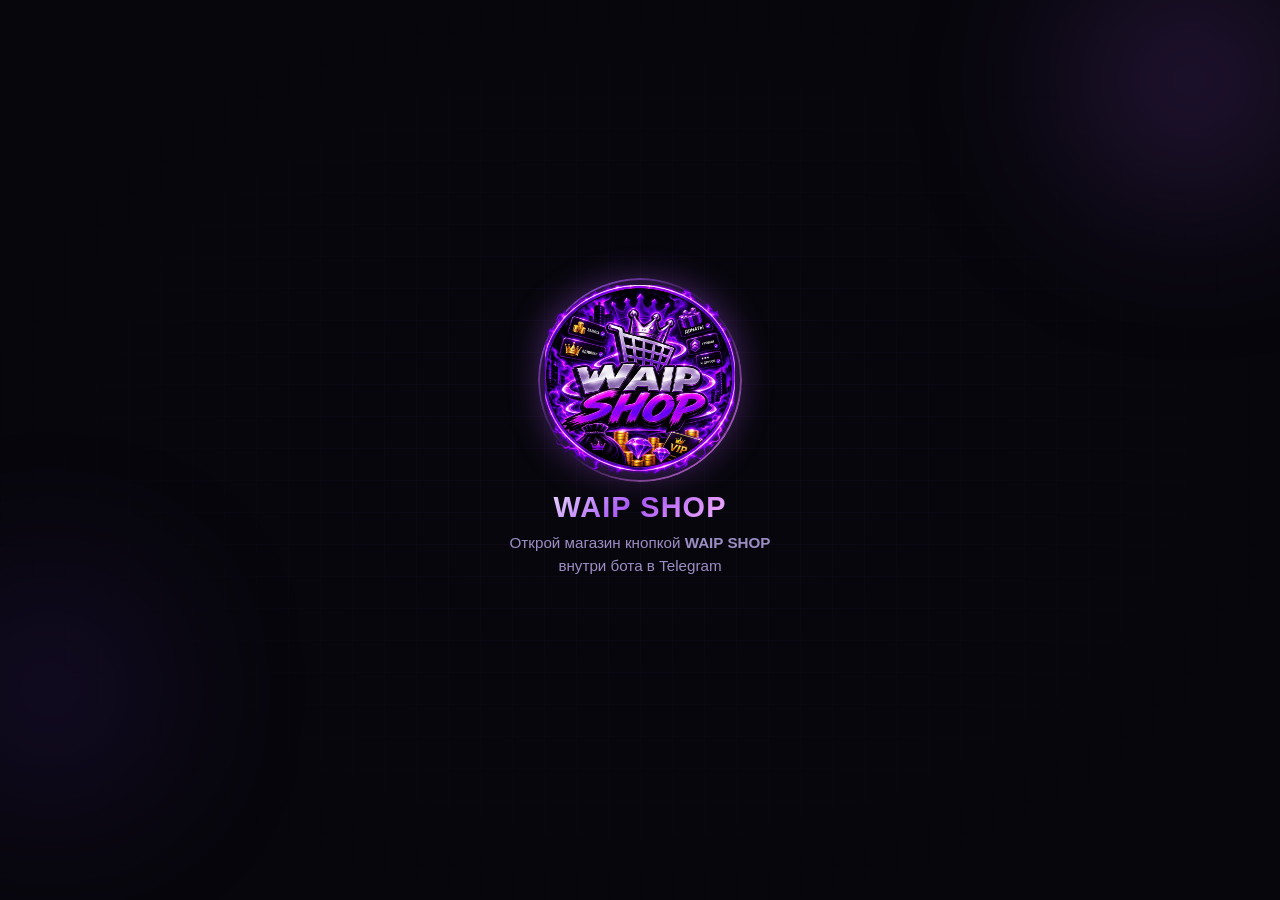
<file: webapp/index.html>
<!DOCTYPE html>
<html lang="ru">
<head>
  <meta charset="UTF-8" />
  <meta name="viewport" content="width=device-width, initial-scale=1, maximum-scale=1, user-scalable=no, viewport-fit=cover" />
  <title>WAIP SHOP</title>
  <script src="https://telegram.org/js/telegram-web-app.js"></script>
  <link rel="stylesheet" href="style.css" />
</head>
<body>
  <div class="bg-orb a"></div>
  <div class="bg-orb b"></div>
  <div class="bg-grid"></div>

  <!-- ONBOARDING -->
  <div id="onboard" class="screen">
    <div class="logo-wrap">
      <div class="logo-ring"></div>
      <div class="logo">
        <img src="waip-shop-logo.webp" alt="WAIP SHOP" class="brand-sticker" width="720" height="720" decoding="async" fetchpriority="high" />
      </div>
    </div>
    <h1 class="title gradient-text">WAIP SHOP</h1>
    <p class="subtitle" id="obStatus">Проверяем доступ…</p>
    <div class="loader" id="obLoader"><span></span><span></span><span></span></div>
    <div id="obActions" class="ob-actions hidden">
      <a id="subLink" class="btn btn-primary" href="#" target="_blank" rel="noopener">
        <svg viewBox="0 0 24 24" class="ico"><path d="M4 6h16v2H4zm0 5h16v2H4zm0 5h12v2H4z" fill="currentColor"/></svg>
        Подписаться на канал
      </a>
      <button id="btnCheckSub" class="btn btn-outline">Я подписался — проверить</button>
    </div>
    <div id="obNick" class="ob-nick hidden">
      <p class="subtitle">Введи игровой ник<br><small>точно как в игре</small></p>
      <input id="nickInput" class="input" placeholder="Ivan_Ivanov" maxlength="24" autocomplete="off" />
      <button id="btnReg" class="btn btn-primary">Подтвердить ник</button>
      <p id="nickErr" class="err"></p>
    </div>
  </div>

  <!-- SHOP -->
  <div id="shop" class="screen hidden">
    <header class="top">
      <div>
        <div class="brand gradient-text">WAIP SHOP</div>
        <div id="userChip" class="chip">—</div>
      </div>
      <button id="btnApk" class="btn-icon" title="Скачать APK" type="button">
        <svg viewBox="0 0 24 24" class="ico"><path d="M12 3v12m0 0l4-4m-4 4l-4-4M5 18v1a2 2 0 002 2h10a2 2 0 002-2v-1" stroke="currentColor" stroke-width="2" fill="none" stroke-linecap="round" stroke-linejoin="round"/></svg>
      </button>
    </header>

    <nav class="tabs">
      <button class="tab active" data-tab="catalog" type="button">
        <svg viewBox="0 0 24 24" class="ico"><path d="M4 7h16M4 12h16M4 17h10" stroke="currentColor" stroke-width="2" fill="none" stroke-linecap="round"/></svg>
        Магазин
      </button>
      <button class="tab" data-tab="orders" type="button">
        <svg viewBox="0 0 24 24" class="ico"><path d="M7 7h10v12H7V7zm2-3h6v3H9V4z" stroke="currentColor" stroke-width="2" fill="none"/></svg>
        Заказы
      </button>
      <button class="tab" data-tab="profile" type="button">
        <svg viewBox="0 0 24 24" class="ico"><circle cx="12" cy="8" r="3.5" stroke="currentColor" stroke-width="2" fill="none"/><path d="M5 20c1.5-3.5 4-5 7-5s5.5 1.5 7 5" stroke="currentColor" stroke-width="2" fill="none" stroke-linecap="round"/></svg>
        Профиль
      </button>
    </nav>

    <!-- CATALOG -->
    <section id="tab-catalog" class="panel active">
      <div id="view-cats" class="view">
        <p class="panel-hint">Выберите категорию</p>
        <div id="catList" class="list stack"></div>
      </div>

      <div id="view-products" class="view hidden">
        <button class="back-btn" id="backToCats" type="button">
          <svg viewBox="0 0 24 24" class="ico"><path d="M15 6l-6 6 6 6" stroke="currentColor" stroke-width="2" fill="none" stroke-linecap="round"/></svg>
          Назад
        </button>
        <h2 id="prodTitle" class="section-title"></h2>
        <div id="prodList" class="list stack"></div>
        <div id="moneyCustom" class="card custom-money hidden">
          <p class="card-label">Своя сумма валюты</p>
          <p class="rate-line" id="moneyRate">1 Star = 2 000 валюты</p>
          <div class="row-inputs">
            <div class="field">
              <label>Игровая валюта</label>
              <input id="moneyUnits" class="input" type="number" min="100000" step="1" placeholder="от 100000" />
            </div>
          </div>
          <div class="price-preview" id="moneyPreview">—</div>
          <button id="btnMoneyPay" class="btn btn-primary btn-block" type="button">Выбрать оплату</button>
        </div>
      </div>

      <div id="view-pay" class="view hidden">
        <button class="back-btn" id="backToProds" type="button">
          <svg viewBox="0 0 24 24" class="ico"><path d="M15 6l-6 6 6 6" stroke="currentColor" stroke-width="2" fill="none" stroke-linecap="round"/></svg>
          Назад
        </button>
        <div class="card pay-card">
          <div class="pay-item" id="payItemTitle">—</div>
          <div class="pay-price" id="payItemPrice">—</div>
          <p class="panel-hint">Способ оплаты</p>
          <button id="payStars" class="pay-method" type="button">
            <span class="pm-icon">
              <svg viewBox="0 0 24 24" class="ico"><path d="M12 3l2.4 7.2H22l-6 4.4 2.3 7.1L12 17.8 5.7 21.7 8 14.6 2 10.2h7.6L12 3z" fill="currentColor"/></svg>
            </span>
            <span class="pm-body">
              <strong>Telegram Stars</strong>
              <small id="payStarsHint">Оплата Stars на баланс бота</small>
            </span>
          </button>
        </div>
        <div id="starsGuide" class="card stars-guide hidden">
          <h3>Оплата Telegram Stars</h3>
          <p class="muted" id="sgNative">Откроется встроенная оплата Stars. Средства поступят на баланс бота автоматически.</p>
          <div id="sgGift" class="hidden">
            <ol>
              <li>Открой профиль <b id="sgUser">@</b></li>
              <li>Отправь <b>подарок (Gift)</b> на сумму <b id="sgStars">0</b> Stars</li>
              <li>Нажми «Я отправил подарок»</li>
            </ol>
            <p class="muted">Скриншоты не нужны. После подтверждения товар выдаётся автоматически.</p>
            <button id="btnStarsDone" class="btn btn-primary btn-block" type="button">Я отправил подарок</button>
            <button id="btnStarsOpen" class="btn btn-outline btn-block" type="button">Открыть профиль</button>
          </div>
          <button id="btnStarsPay" class="btn btn-primary btn-block" type="button">Оплатить Stars</button>
        </div>
        <div id="payWait" class="card pay-wait hidden">
          <div class="loader"><span></span><span></span><span></span></div>
          <p id="payWaitText">Ожидаем оплату…</p>
        </div>
      </div>
    </section>

    <section id="tab-orders" class="panel">
      <div id="ordersList" class="list stack"></div>
    </section>

    <section id="tab-profile" class="panel">
      <div class="card profile-card">
        <div class="profile-row"><span>Ник</span><b id="pfNick">—</b></div>
        <div class="profile-row"><span>Уровень</span><b id="pfLevel">—</b></div>
        <div class="profile-row"><span>Админ</span><b id="pfAdmin">—</b></div>
        <div class="profile-row"><span>Скин</span><b id="pfSkin">—</b></div>
        <div class="profile-row"><span>Валюта</span><b id="pfMoney">—</b></div>
      </div>
      <div class="card daily-card">
        <p class="card-label">Бонус дня</p>
        <p class="muted" id="dailyHint">Раз в 24 часа — бесплатная игровая валюта.</p>
        <button id="btnDaily" class="btn btn-primary btn-block" type="button">Забрать бонус</button>
      </div>
      <div class="card ref-card">
        <p class="card-label">Рефералы</p>
        <p class="muted">За каждое пополнение друга — <b id="refPct">+5%</b> бонуса. При 100% — товар бесплатно.</p>
        <div class="profile-row"><span>Приглашено</span><b id="refCount">0</b></div>
        <div class="ref-bar"><i id="refBar"></i></div>
        <div class="profile-row"><span>Бонус</span><b id="refBonus">0%</b></div>
        <input id="refLink" class="input" readonly />
        <button id="btnCopyRef" class="btn btn-outline btn-block" type="button">Скопировать ссылку</button>
        <button id="btnShareRef" class="btn btn-primary btn-block" type="button">Поделиться</button>
        <div id="refFree" class="hidden">
          <select id="refFreeSel" class="input"></select>
          <button id="btnRefFree" class="btn btn-primary btn-block" type="button">Забрать бесплатно (100%)</button>
        </div>
      </div>
      <div class="card account-switch">
        <p class="card-label">Игровой аккаунт</p>
        <p class="muted" id="switchHint">Можно выйти и привязать другой ник. Подписка не требуется.</p>
        <button id="btnLogout" class="btn btn-outline btn-block" type="button">Выйти из аккаунта</button>
        <div id="switchBox" class="switch-box hidden">
          <input id="switchNick" class="input" placeholder="Новый ник" maxlength="24" autocomplete="off" />
          <button id="btnSwitchIn" class="btn btn-primary btn-block" type="button">Войти</button>
          <p id="switchErr" class="err"></p>
        </div>
      </div>
      <div class="card rates-card">
        <p class="card-label">Курсы</p>
        <div class="profile-row"><span>Курс</span><b id="pfMoneyRate">2 000 валюты = 1 Star</b></div>
        <div class="profile-row"><span>Минимальная покупка</span><b>100 000 валюты = 50 Stars</b></div>
      </div>
      <div class="card rates-card hidden" id="tenantCard">
        <p class="card-label">Свой магазин</p>
        <p class="muted">Создай такой же бот со своей базой и оформлением. Комиссия 20% от выручки раз в неделю.</p>
        <button id="btnTenant" class="btn btn-primary btn-block" type="button">Создать своего бота</button>
      </div>
    </section>
  </div>

  <!-- СОЗДАНИЕ СВОЕГО БОТА (только на мастере) -->
  <div id="tenantScreen" class="screen hidden">
    <div class="tenant-wrap">
      <button class="back-btn" id="tenantBack" type="button">← Назад</button>
      <h2 class="section-title">Свой бот</h2>

      <div id="tStepAgree" class="card">
        <p class="card-label">Условия</p>
        <ul class="terms">
          <li>Комиссия <b>20%</b> от выручки твоего бота в Stars — раз в неделю.</li>
          <li>Если за неделю выручки не было — комиссия не берётся.</li>
          <li>Счёт на комиссию выставляет основной бот. Stars не переводятся автоматически.</li>
          <li>Не оплатил в течение 3 дней — магазин приостанавливается до оплаты.</li>
        </ul>
        <label class="check-row"><input id="tAgreeBox" type="checkbox" /> Я согласен с условиями</label>
        <button id="btnAgree" class="btn btn-primary btn-block" type="button">Я согласен</button>
      </div>

      <div id="tStepForm" class="hidden">
        <div class="card">
          <p class="card-label">Оформление</p>
          <div class="field"><label>Название магазина (станет именем бота)</label>
            <input id="tTitle" class="input" maxlength="40" placeholder="Мой сервер" autocomplete="off" /></div>
          <div class="field"><label>Цвет приложения</label>
            <input id="tColor" class="input" type="color" value="#a855f7" /></div>
          <div class="field"><label>Логотип (необязательно, PNG/JPG/WEBP до 1.5 МБ)</label>
            <input id="tLogo" class="input" type="file" accept="image/png,image/jpeg,image/webp" />
            <small id="tLogoName" class="muted">не выбран — будет стандартный</small></div>
        </div>
        <div class="card">
          <p class="card-label">Бот</p>
          <div class="field"><label>Токен бота от @BotFather</label>
            <input id="tToken" class="input" type="password" placeholder="123456:ABC…" autocomplete="off" /></div>
          <div class="field"><label>Telegram ID главного администратора</label>
            <input id="tAdmin" class="input" inputmode="numeric" placeholder="123456789" autocomplete="off" /></div>
        </div>
        <div class="card">
          <p class="card-label">MySQL игрового сервера</p>
          <div class="field"><label>HOST</label>
            <input id="tDbHost" class="input" placeholder="1.2.3.4 или db.example.com" autocomplete="off" /></div>
          <div class="field"><label>PORT</label>
            <input id="tDbPort" class="input" inputmode="numeric" value="3306" autocomplete="off" /></div>
          <div class="field"><label>LOGIN</label>
            <input id="tDbUser" class="input" autocomplete="off" /></div>
          <div class="field"><label>PASSWORD</label>
            <input id="tDbPass" class="input" type="password" autocomplete="new-password" /></div>
          <div class="field"><label>Имя базы</label>
            <input id="tDbName" class="input" autocomplete="off" /></div>
          <div class="field"><label>Хеш пароля в игре</label>
            <select id="tHash" class="input">
              <option value="md5">md5</option><option value="sha1">sha1</option>
              <option value="sha256">sha256</option><option value="double_md5">double_md5</option>
              <option value="whirlpool">whirlpool</option><option value="plain">plain</option>
            </select></div>
          <p class="muted">Пароль MySQL не показывается обратно и не хранится в браузере после отправки.</p>
        </div>
        <div id="tCheck" class="card hidden"></div>
        <p id="tErr" class="err"></p>
        <button id="btnTenantValidate" class="btn btn-outline btn-block" type="button">Проверить данные</button>
        <button id="btnTenantCreate" class="btn btn-primary btn-block hidden" type="button">Создать бота</button>
      </div>

      <div id="tStepProgress" class="hidden">
        <div class="card ring-card">
          <div class="ring-wrap">
            <svg class="ring" viewBox="0 0 120 120" aria-hidden="true">
              <circle class="ring-bg" cx="60" cy="60" r="52" />
              <circle id="ringFg" class="ring-fg" cx="60" cy="60" r="52" />
            </svg>
            <div class="ring-text"><b id="ringPct">0%</b></div>
          </div>
          <p id="ringTitle" class="subtitle">Создаём магазин…</p>
        </div>
        <pre id="tLogs" class="logs"></pre>
        <div id="tResult" class="card hidden"></div>
        <button id="btnTenantRetry" class="btn btn-outline btn-block hidden" type="button">Назад к форме</button>
      </div>

      <div id="tMyList" class="list stack"></div>
    </div>
  </div>

  <div id="payCrypto" class="hidden" aria-hidden="true"></div>
  <div id="toast" class="toast hidden" role="status" aria-live="polite"></div>
  <script src="app.js"></script>
</body>
</html>
</file>
<file: webapp/style.css>
:root {
  --bg: #07060c;
  --bg2: #0d0a16;
  --card: rgba(24, 16, 42, 0.88);
  --card-hover: rgba(40, 26, 64, 0.98);
  --line: rgba(168, 85, 247, 0.25);
  --purple: #a855f7;
  --purple2: #7c3aed;
  --text: #f3efff;
  --muted: #9b8ec4;
  --ok: #34d399;
  --err: #fb7185;
  --glow: 0 0 28px rgba(168, 85, 247, 0.35);
  --radius: 16px;
  --ease: cubic-bezier(0.22, 1, 0.36, 1);
}

* { box-sizing: border-box; -webkit-tap-highlight-color: transparent; }
html, body {
  margin: 0; padding: 0; min-height: 100%;
  background: var(--bg);
  color: var(--text);
  font-family: -apple-system, BlinkMacSystemFont, "SF Pro Display", "Segoe UI", Roboto, sans-serif;
  overflow-x: hidden;
}

.bg-orb {
  position: fixed; border-radius: 50%; filter: blur(90px); pointer-events: none; z-index: 0;
  animation: float 9s ease-in-out infinite;
}
.bg-orb.a {
  width: 280px; height: 280px; top: -60px; right: -50px;
  background: radial-gradient(circle, rgba(168,85,247,0.42), transparent 70%);
}
.bg-orb.b {
  width: 240px; height: 240px; bottom: 10%; left: -70px;
  background: radial-gradient(circle, rgba(124,58,237,0.34), transparent 70%);
  animation-direction: reverse; animation-duration: 11s;
}
.bg-grid {
  position: fixed; inset: 0; z-index: 0; pointer-events: none;
  background-image:
    linear-gradient(rgba(168,85,247,0.04) 1px, transparent 1px),
    linear-gradient(90deg, rgba(168,85,247,0.04) 1px, transparent 1px);
  background-size: 32px 32px;
  mask-image: radial-gradient(ellipse at center, black 20%, transparent 75%);
}
@keyframes float {
  0%,100% { transform: translateY(0); }
  50% { transform: translateY(18px); }
}

.screen {
  position: relative; z-index: 1;
  max-width: 480px; margin: 0 auto;
  padding: 14px 14px 36px; min-height: 100vh;
}
.screen.hidden, .view.hidden, .hidden { display: none !important; }

.gradient-text {
  background: linear-gradient(135deg, #e9d5ff, #a855f7 45%, #f0abfc 95%);
  -webkit-background-clip: text; background-clip: text; color: transparent;
}

.ico { width: 18px; height: 18px; flex-shrink: 0; }
.ico-lg { width: 42px; height: 42px; color: var(--purple); }

/* Onboarding */
#onboard {
  display: flex; flex-direction: column; align-items: center; justify-content: center;
  text-align: center; min-height: 100vh;
}
.logo-wrap { position: relative; width: 108px; height: 108px; margin-bottom: 16px; }
.logo {
  width: 190px; height: 190px; border-radius: 50%;
  background: transparent; border: 0;
  display: flex; align-items: center; justify-content: center;
  box-shadow: none; animation: pulse 2.4s ease-in-out infinite;
  overflow: visible;
}
.logo-ring {
  position: absolute; inset: -8px; border-radius: 34px;
  border: 2px solid transparent;
  background: linear-gradient(135deg, #a855f7, transparent, #e879f9) border-box;
  -webkit-mask: linear-gradient(#fff 0 0) padding-box, linear-gradient(#fff 0 0);
  mask: linear-gradient(#fff 0 0) padding-box, linear-gradient(#fff 0 0);
  -webkit-mask-composite: xor; mask-composite: exclude;
  animation: spin 7s linear infinite;
}
@keyframes pulse {
  0%,100% { transform: scale(1); }
  50% { transform: scale(1.04); }
}
@keyframes spin { to { transform: rotate(360deg); } }

.title { font-size: 1.8rem; font-weight: 900; letter-spacing: 0.04em; margin: 0 0 8px; }
.subtitle { color: var(--muted); margin: 0 0 16px; line-height: 1.45; font-size: 0.95rem; }
.subtitle small { opacity: 0.75; }

.loader { display: flex; gap: 6px; margin: 12px 0; justify-content: center; }
.loader span {
  width: 8px; height: 8px; border-radius: 50%; background: var(--purple);
  animation: bounce 1.2s ease-in-out infinite;
}
.loader span:nth-child(2) { animation-delay: 0.15s; }
.loader span:nth-child(3) { animation-delay: 0.3s; }
@keyframes bounce {
  0%,80%,100% { transform: translateY(0); opacity: 0.5; }
  40% { transform: translateY(-8px); opacity: 1; }
}

.ob-actions, .ob-nick { width: 100%; max-width: 320px; display: flex; flex-direction: column; gap: 10px; }
.err { color: var(--err); font-size: 0.85rem; margin: 4px 0 0; }

/* Header / tabs */
.top {
  display: flex; align-items: center; justify-content: space-between;
  margin-bottom: 14px;
}
.brand { font-size: 1.25rem; font-weight: 800; letter-spacing: 0.03em; }
.chip {
  display: inline-block; margin-top: 4px;
  font-size: 0.78rem; color: var(--muted);
  background: rgba(168,85,247,0.12); border: 1px solid var(--line);
  padding: 3px 10px; border-radius: 999px;
}
.btn-icon {
  width: 42px; height: 42px; border-radius: 12px;
  border: 1px solid var(--line); background: var(--card);
  color: var(--text); display: grid; place-items: center; cursor: pointer;
  transition: transform 0.2s var(--ease), background 0.2s;
}
.btn-icon:active { transform: scale(0.94); }

.tabs {
  display: grid; grid-template-columns: repeat(3, 1fr); gap: 6px;
  margin-bottom: 14px; padding: 4px;
  background: rgba(13,10,22,0.7); border: 1px solid var(--line); border-radius: 14px;
}
.tab {
  border: 0; background: transparent; color: var(--muted);
  padding: 10px 6px; border-radius: 10px; font-size: 0.82rem; font-weight: 600;
  display: flex; flex-direction: column; align-items: center; gap: 4px; cursor: pointer;
  transition: background 0.25s, color 0.25s, transform 0.2s;
}
.tab.active {
  background: linear-gradient(145deg, rgba(168,85,247,0.28), rgba(124,58,237,0.18));
  color: var(--text); box-shadow: 0 0 18px rgba(168,85,247,0.2);
}
.tab:active { transform: scale(0.97); }

.panel { display: none; animation: fadeUp 0.35s var(--ease); }
.panel.active { display: block; }
@keyframes fadeUp {
  from { opacity: 0; transform: translateY(10px); }
  to { opacity: 1; transform: translateY(0); }
}

.panel-hint { color: var(--muted); font-size: 0.85rem; margin: 0 0 10px; }
.section-title { font-size: 1.05rem; margin: 8px 0 12px; font-weight: 700; }

.back-btn {
  display: inline-flex; align-items: center; gap: 4px;
  background: transparent; border: 0; color: var(--muted);
  font-size: 0.9rem; padding: 4px 0; cursor: pointer; margin-bottom: 4px;
}
.back-btn:active { color: var(--text); }

.list.stack { display: flex; flex-direction: column; gap: 10px; }

/* Category / product cards */
.item-card {
  display: flex; align-items: center; gap: 12px;
  padding: 14px; border-radius: var(--radius);
  background: var(--card); border: 1px solid var(--line);
  cursor: pointer; text-align: left; width: 100%;
  color: inherit; font: inherit;
  transition: transform 0.2s var(--ease), background 0.2s, box-shadow 0.25s;
  animation: cardIn 0.4s var(--ease) both;
}
.item-card:active { transform: scale(0.98); }
.item-card:hover { background: var(--card-hover); box-shadow: var(--glow); }
@keyframes cardIn {
  from { opacity: 0; transform: translateY(12px); }
  to { opacity: 1; transform: translateY(0); }
}

.item-icon {
  width: 44px; height: 44px; border-radius: 12px; flex-shrink: 0;
  display: grid; place-items: center;
  background: linear-gradient(145deg, rgba(168,85,247,0.25), rgba(124,58,237,0.12));
  border: 1px solid var(--line); color: var(--purple);
}
.item-icon .ico { width: 22px; height: 22px; }
.item-body { flex: 1; min-width: 0; }
.item-body strong { display: block; font-size: 0.98rem; }
.item-body small { color: var(--muted); font-size: 0.78rem; }
.item-price {
  text-align: right; font-weight: 700; font-size: 0.92rem;
  white-space: nowrap;
}
.item-price span { display: block; color: var(--muted); font-weight: 500; font-size: 0.75rem; }

/* Cards */
.card {
  background: var(--card); border: 1px solid var(--line);
  border-radius: var(--radius); padding: 14px; margin-top: 10px;
  animation: cardIn 0.35s var(--ease);
}
.card-label { margin: 0 0 6px; font-weight: 700; font-size: 0.95rem; }
.rate-line { color: var(--muted); font-size: 0.8rem; margin: 0 0 12px; }
.row-inputs { display: grid; grid-template-columns: 1fr 1fr; gap: 10px; }
.field label { display: block; font-size: 0.75rem; color: var(--muted); margin-bottom: 4px; }
.price-preview {
  margin: 12px 0; padding: 12px; border-radius: 12px;
  background: rgba(168,85,247,0.1); border: 1px dashed var(--line);
  text-align: center; font-weight: 700;
}

.pay-card { margin-top: 0; }
.pay-item { font-size: 1.05rem; font-weight: 700; margin-bottom: 4px; }
.pay-price { color: var(--purple); font-weight: 800; font-size: 1.15rem; margin-bottom: 14px; }

.pay-method {
  width: 100%; display: flex; align-items: center; gap: 12px;
  padding: 14px; margin-bottom: 10px;
  border-radius: 14px; border: 1px solid var(--line);
  background: rgba(13,10,22,0.55); color: inherit; font: inherit;
  cursor: pointer; text-align: left;
  transition: transform 0.2s, border-color 0.2s, box-shadow 0.25s;
}
.pay-method:active { transform: scale(0.98); }
.pay-method:hover { border-color: var(--purple); box-shadow: var(--glow); }
.pm-icon {
  width: 40px; height: 40px; border-radius: 12px;
  display: grid; place-items: center;
  background: linear-gradient(145deg, rgba(168,85,247,0.3), rgba(124,58,237,0.15));
  color: var(--purple);
}
.pm-body { display: flex; flex-direction: column; gap: 2px; }
.pm-body strong { font-size: 0.95rem; }
.pm-body small { color: var(--muted); font-size: 0.78rem; }

.stars-guide h3 { margin: 0 0 10px; font-size: 1rem; }
.stars-guide ol { margin: 0 0 12px; padding-left: 18px; color: var(--muted); line-height: 1.55; font-size: 0.9rem; }
.stars-guide ol b { color: var(--text); }
.muted { color: var(--muted); font-size: 0.85rem; line-height: 1.45; }
.pay-wait { text-align: center; padding: 24px 14px; }
.pay-wait p { margin: 10px 0 0; color: var(--muted); }

/* Buttons / inputs */
.btn {
  display: inline-flex; align-items: center; justify-content: center; gap: 8px;
  padding: 12px 16px; border-radius: 12px; border: 0;
  font-weight: 700; font-size: 0.95rem; cursor: pointer;
  transition: transform 0.2s var(--ease), box-shadow 0.25s, opacity 0.2s;
}
.btn:active { transform: scale(0.97); }
.btn:disabled { opacity: 0.5; pointer-events: none; }
.btn-block { width: 100%; margin-top: 8px; }
.btn-primary {
  background: linear-gradient(135deg, #a855f7, #7c3aed);
  color: #fff; box-shadow: 0 8px 24px rgba(124,58,237,0.35);
}
.btn-outline {
  background: transparent; color: var(--text);
  border: 1px solid var(--line);
}
.input {
  width: 100%; padding: 12px 14px; border-radius: 12px;
  border: 1px solid var(--line); background: rgba(13,10,22,0.7);
  color: var(--text); font-size: 1rem; outline: none;
  transition: border-color 0.2s, box-shadow 0.2s;
}
.input:focus { border-color: var(--purple); box-shadow: 0 0 0 3px rgba(168,85,247,0.18); }

/* Orders / profile */
.order-card {
  padding: 12px 14px; border-radius: var(--radius);
  background: var(--card); border: 1px solid var(--line);
  animation: cardIn 0.35s var(--ease) both;
}
.order-card .row { display: flex; justify-content: space-between; gap: 8px; margin-bottom: 4px; }
.order-card .st {
  font-size: 0.75rem; padding: 2px 8px; border-radius: 999px;
  background: rgba(168,85,247,0.15); color: var(--muted);
}
.order-card .st.ok { background: rgba(52,211,153,0.15); color: var(--ok); }
.order-card .st.wait { background: rgba(251,191,36,0.15); color: #fbbf24; }
.order-card .st.err { background: rgba(251,113,133,0.15); color: var(--err); }
.order-meta { color: var(--muted); font-size: 0.78rem; }

.profile-card .profile-row,
.rates-card .profile-row {
  display: flex; justify-content: space-between; align-items: center;
  padding: 10px 0; border-bottom: 1px solid rgba(168,85,247,0.1);
}
.profile-card .profile-row:last-child,
.rates-card .profile-row:last-child { border-bottom: 0; }
.profile-row span { color: var(--muted); }
.profile-row b { font-weight: 700; }

.empty {
  text-align: center; color: var(--muted); padding: 28px 12px;
  border: 1px dashed var(--line); border-radius: var(--radius);
}

.account-switch .switch-box { margin-top: 10px; display: flex; flex-direction: column; gap: 8px; }
.account-switch .switch-box.hidden { display: none !important; }

.toast {
  position: fixed; left: 50%; bottom: 24px; transform: translateX(-50%) translateY(20px);
  background: #1a1230; border: 1px solid var(--line); color: var(--text);
  padding: 12px 18px; border-radius: 12px; z-index: 50;
  box-shadow: var(--glow); opacity: 0; pointer-events: none;
  transition: opacity 0.25s, transform 0.25s var(--ease);
  max-width: calc(100% - 32px); text-align: center; font-size: 0.9rem;
}
.toast:not(.hidden) { opacity: 1; transform: translateX(-50%) translateY(0); }

/* ── Заметные кнопки и иконки ── */
.item-card {
  border: 1px solid rgba(168, 85, 247, 0.45);
  box-shadow: 0 4px 18px rgba(124, 58, 237, 0.18);
  cursor: pointer;
}
.item-card:active { transform: scale(0.97); }
.item-icon {
  background: linear-gradient(135deg, #a855f7, #7c3aed);
  color: #fff;
  border-radius: 14px;
  box-shadow: 0 0 16px rgba(168, 85, 247, 0.55);
}
.item-card .item-price { color: #fff; font-weight: 700; }
.btn-primary {
  background: linear-gradient(135deg, #a855f7, #7c3aed);
  color: #fff;
  font-weight: 700;
  box-shadow: 0 6px 20px rgba(124, 58, 237, 0.5);
}
.btn-primary:disabled { opacity: 0.45; box-shadow: none; }
.btn-outline { border: 1.5px solid var(--purple); color: #fff; }
.pay-method { border: 1.5px solid rgba(168, 85, 247, 0.55); }
.tab.active { color: #fff; text-shadow: 0 0 12px var(--purple); }
.ref-bar { height: 10px; border-radius: 6px; background: rgba(255,255,255,.08); margin: 8px 0; overflow: hidden; }
.ref-bar i { display: block; height: 100%; width: 0; background: linear-gradient(90deg, #34d399, #a855f7); transition: width .5s var(--ease); }
.ref-card .input, .ref-card select { margin: 8px 0; width: 100%; }
.ref-card .btn, .daily-card .btn { margin-top: 8px; }

/* WAIP SHOP V3 brand sticker */
.brand-sticker { width: 100%; height: 100%; object-fit: contain; display: block; filter: drop-shadow(0 0 18px rgba(168,85,247,.45)); }
.logo-wrap { width: 190px; height: 190px; margin-bottom: 16px; }
.logo-ring { inset: -7px; border-radius: 50%; }

/* ── Свой бот: мастер-создание магазина ───────────────────────────────── */
.tenant-wrap { padding: 16px 14px 40px; max-width: 520px; margin: 0 auto; position: relative; z-index: 1; }
.terms { margin: 8px 0 14px; padding-left: 18px; color: var(--muted); line-height: 1.5; font-size: 14px; }
.check-row { display: flex; align-items: center; gap: 10px; margin: 6px 0 14px; font-size: 14px; }
.check-row input { width: 18px; height: 18px; accent-color: var(--purple); }
.ring-card { display: flex; flex-direction: column; align-items: center; gap: 10px; }
.ring-wrap { position: relative; width: 150px; height: 150px; }
.ring { width: 150px; height: 150px; transform: rotate(-90deg); }
.ring-bg, .ring-fg { fill: none; stroke-width: 9; }
.ring-bg { stroke: rgba(168, 85, 247, 0.15); }
.ring-fg {
  stroke: var(--purple); stroke-linecap: round;
  filter: drop-shadow(0 0 8px rgba(168, 85, 247, 0.6));
  transition: stroke-dashoffset 0.8s var(--ease);
}
.ring-text { position: absolute; inset: 0; display: grid; place-items: center; font-size: 30px; }
.logs {
  background: rgba(7, 6, 12, 0.7); border: 1px solid var(--line); border-radius: 12px;
  padding: 10px 12px; margin: 12px 0; height: 180px; overflow-y: auto;
  font: 12px/1.5 ui-monospace, Menlo, Consolas, monospace; color: var(--muted); white-space: pre-wrap;
}
#tCheck .profile-row span { font-size: 14px; }
#tCheck .profile-row b { font-size: 13px; text-align: right; max-width: 60%; word-break: break-word; }
</file>
